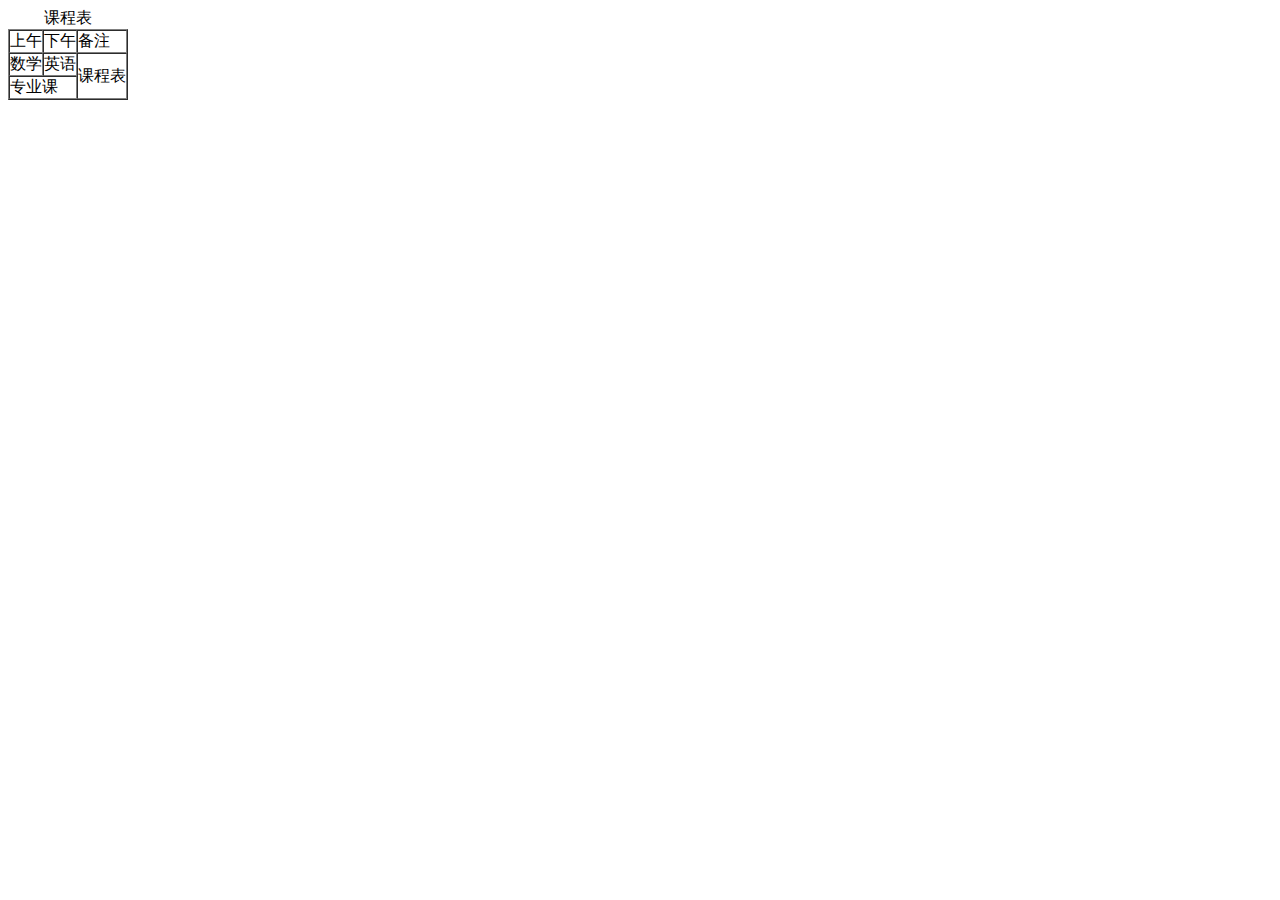
<file: 网页制作/example/table/table.html>
<!DOCTYPE html>

<head>
    <title>Test</title>
</head>

<body>
    <table border="1" cellpadding="0" cellspacing="0">
        <caption>课程表</caption>
        <tr>
            <td>上午</td>
            <td>下午</td>
            <td>备注</td>
        </tr>
        <tr>
            <td>数学</td>
            <td>英语</td>
            <td rowspan="2">课程表</td>
        </tr>
        <tr>
            <td colspan="2">专业课</td>
        </tr>
    </table>
</body>
</file>
